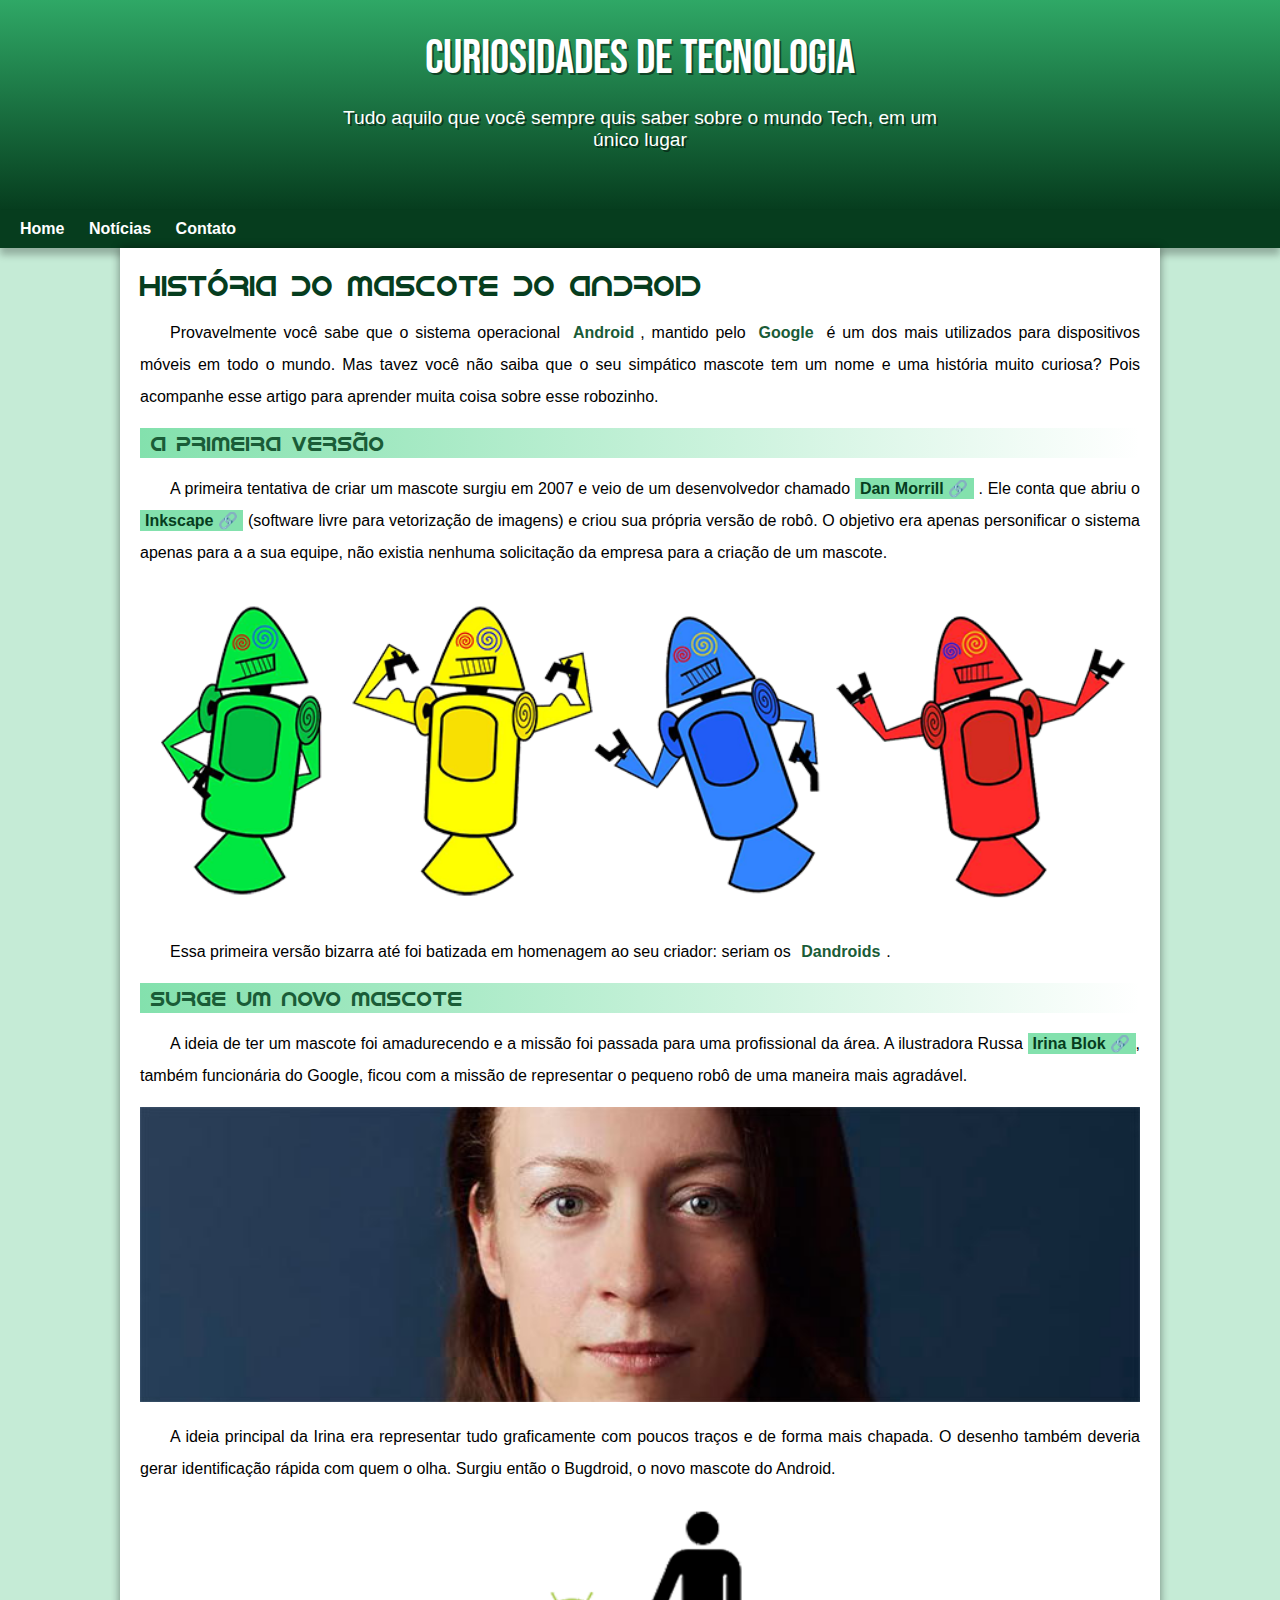
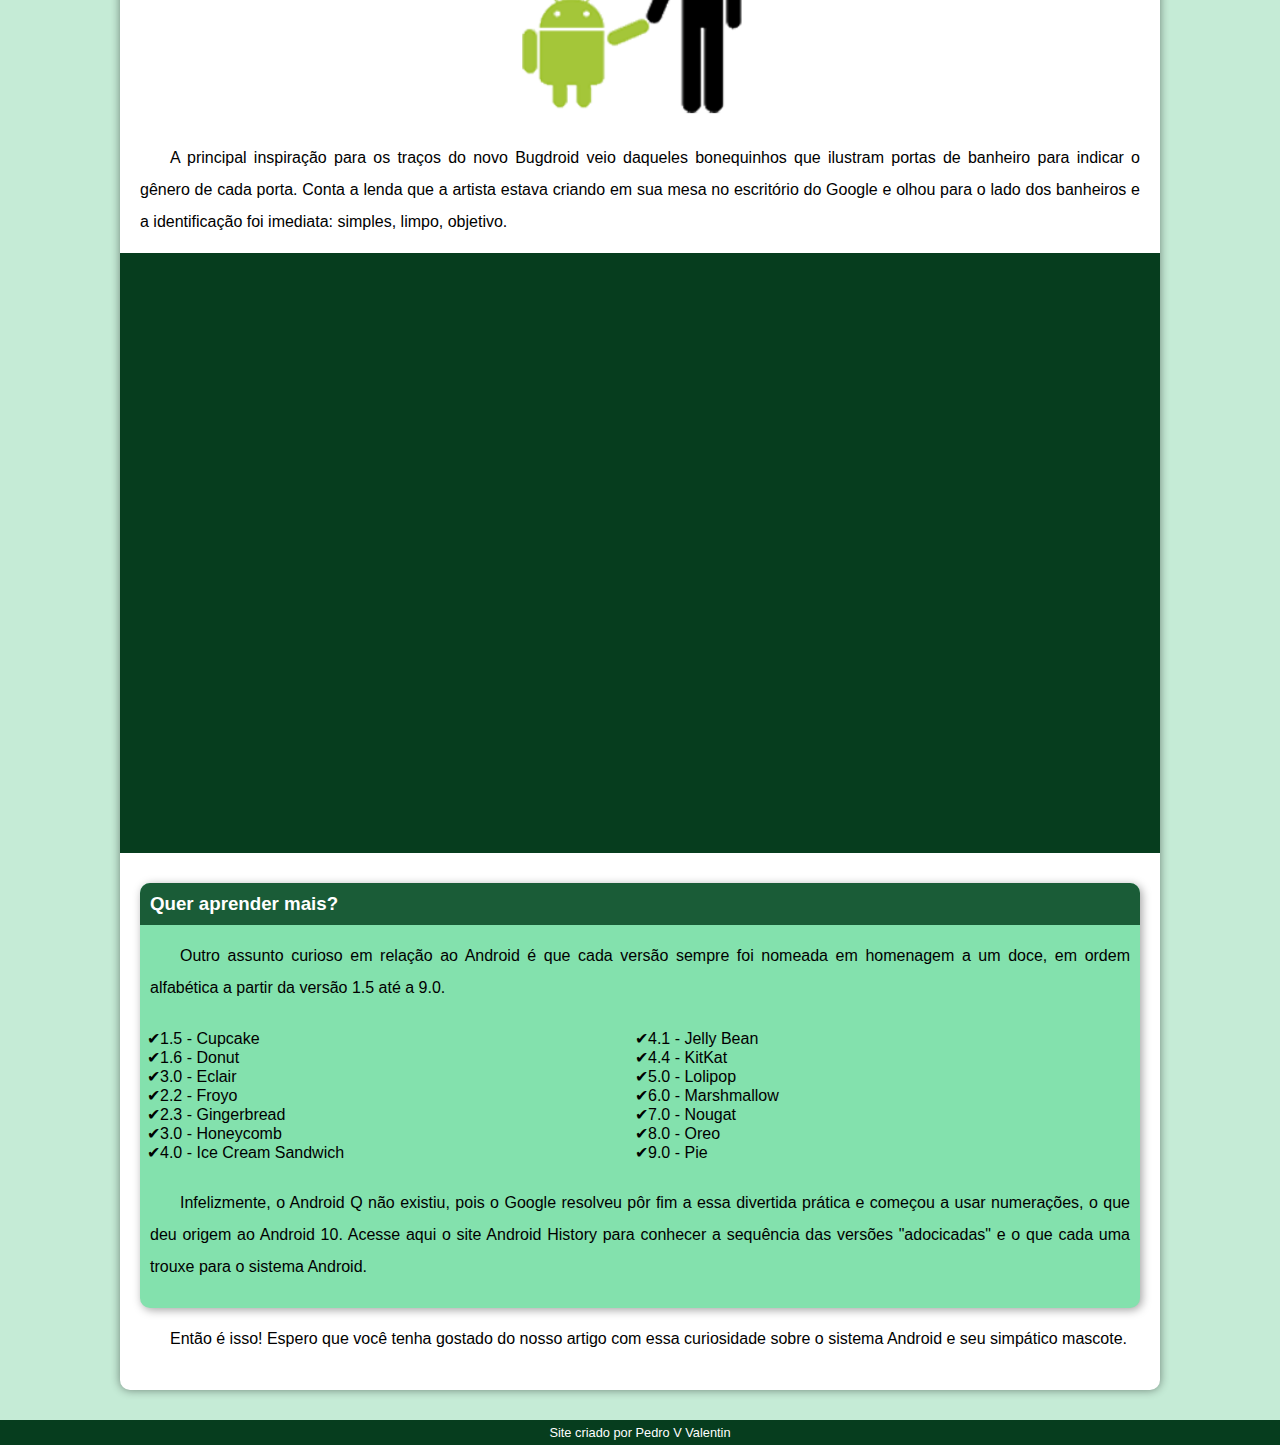
<file: index.html>
<!DOCTYPE html>
<html lang="pt-br">
<head>
    <meta charset="UTF-8">
    <meta http-equiv="X-UA-Compatible" content="IE=edge">
    <meta name="viewport" content="width=device-width, initial-scale=1.0">
    <title>Como surgiu o mascote do android?</title>
    <link rel="shortcut icon" href="imagens/favicon.ico" type="image/x-icon">
    <link rel="stylesheet" href="style/style.css">
</head>
<body>
    <header>
        <h1>Curiosidades de Tecnologia</h1>
        <p>Tudo aquilo que você sempre quis saber sobre o mundo Tech, em um único lugar</p>
    </header>
    <nav>
        <a href="#">Home</a>
        <a href="#">Notícias</a>
        <a href="#">Contato</a>
    </nav>
    <main>
        <article>
            <h1>História do Mascote do Android</h1>

            <p>Provavelmente você sabe que o sistema operacional <strong>Android</strong>, mantido pelo <strong>Google</strong> é um dos mais utilizados para dispositivos móveis em todo o mundo. Mas tavez você não saiba que o seu simpático mascote tem um nome e uma história muito curiosa? Pois acompanhe esse artigo para aprender muita coisa sobre esse robozinho.</p>

            <h2>A primeira versão</h2>

            <p>A primeira tentativa de criar um mascote surgiu em 2007 e veio de um desenvolvedor chamado <a href="https://androidcommunity.com/dan-morrill-shows-us-the-android-mascot-that-almost-was-20130103/" target="_blank" class="externo">Dan Morrill</a>
                . Ele conta que abriu o <a href="https://inkscape.org/pt-br/" target="_blank" class="externo">Inkscape</a> (software livre para vetorização de imagens) e criou sua própria versão de robô. O objetivo era apenas personificar o sistema apenas para a a sua equipe, não existia nenhuma solicitação da empresa para a criação de um mascote.</p>

            <picture>
                <source media="(max-width: 600px )" srcset="imagens/dan-droids-pq.png">
                <img src="imagens/dan-droids.png" alt=""></picture>

            <p>Essa primeira versão bizarra até foi batizada em homenagem ao seu criador: seriam os <strong>Dandroids</strong>.</p>

            <h2>Surge um novo mascote</h2>

            <p>A ideia de ter um mascote foi amadurecendo e a missão foi passada para uma profissional da área. A ilustradora Russa <a href="https://www.irinablok.com" translate="_blank" class="externo">Irina Blok</a>, também funcionária do Google, ficou com a missão de representar o pequeno robô de uma maneira mais agradável.</p>

            <picture>
                <source media="(max-width:600px )" srcset="imagens/irina-blok-pq.jpg">
                <img src="imagens/irina-blok.jpg" alt=""></picture>

            <p>A ideia principal da Irina era representar tudo graficamente com poucos traços e de forma mais chapada. O desenho também deveria gerar identificação rápida com quem o olha. Surgiu então o Bugdroid, o novo mascote do Android.</p>

            <img src="imagens/bugdroid.png" class="pequena" alt="">

            <p>A principal inspiração para os traços do novo Bugdroid veio daqueles bonequinhos que ilustram portas de banheiro para indicar o gênero de cada porta. Conta a lenda que a artista estava criando em sua mesa no escritório do Google e olhou para o lado dos banheiros e a identificação foi imediata: simples, limpo, objetivo.</p>

            <div class="video">
                <iframe width="560" height="315" src="https://www.youtube.com/embed/l2UDgpLz20M" title="YouTube video player" frameborder="0" allow="accelerometer; autoplay; clipboard-write; encrypted-media; gyroscope; picture-in-picture" allowfullscreen></iframe>
            </div>
            
            <aside>
                <h3>Quer aprender mais?</h3>

                <p>Outro assunto curioso em relação ao Android é que cada versão sempre foi nomeada em homenagem a um doce, em ordem alfabética a partir da versão 1.5 até a 9.0.</p>

                <ul>
                    <li>1.5 - Cupcake</li>
                    <li>1.6 - Donut</li>
                    <li>3.0 - Eclair</li>
                    <li>2.2 - Froyo</li>
                    <li>2.3 - Gingerbread</li>
                    <li>3.0 - Honeycomb</li>
                    <li>4.0 - Ice Cream Sandwich</li>
                    <li>4.1 - Jelly Bean</li>
                    <li>4.4 - KitKat</li>
                    <li>5.0 - Lolipop</li>
                    <li>6.0 - Marshmallow</li>
                    <li>7.0 - Nougat</li>
                    <li>8.0 - Oreo</li>
                    <li>9.0 - Pie</li>
                </ul>

                <p>
                    Infelizmente, o Android Q não existiu, pois o Google resolveu pôr fim a essa divertida prática e começou a usar numerações, o que deu origem ao Android 10.
                    Acesse aqui o site Android History para conhecer a sequência das versões "adocicadas" e o que cada uma trouxe para o sistema Android.
                </p>
            </aside>
        

            <p>Então é isso! Espero que você tenha gostado do nosso artigo com essa curiosidade sobre o sistema Android e seu simpático mascote.</p>
        </article>
    </main>
    <footer>
        <p>Site criado por Pedro V Valentin</p>
    </footer>
</body>
</html>
</file>
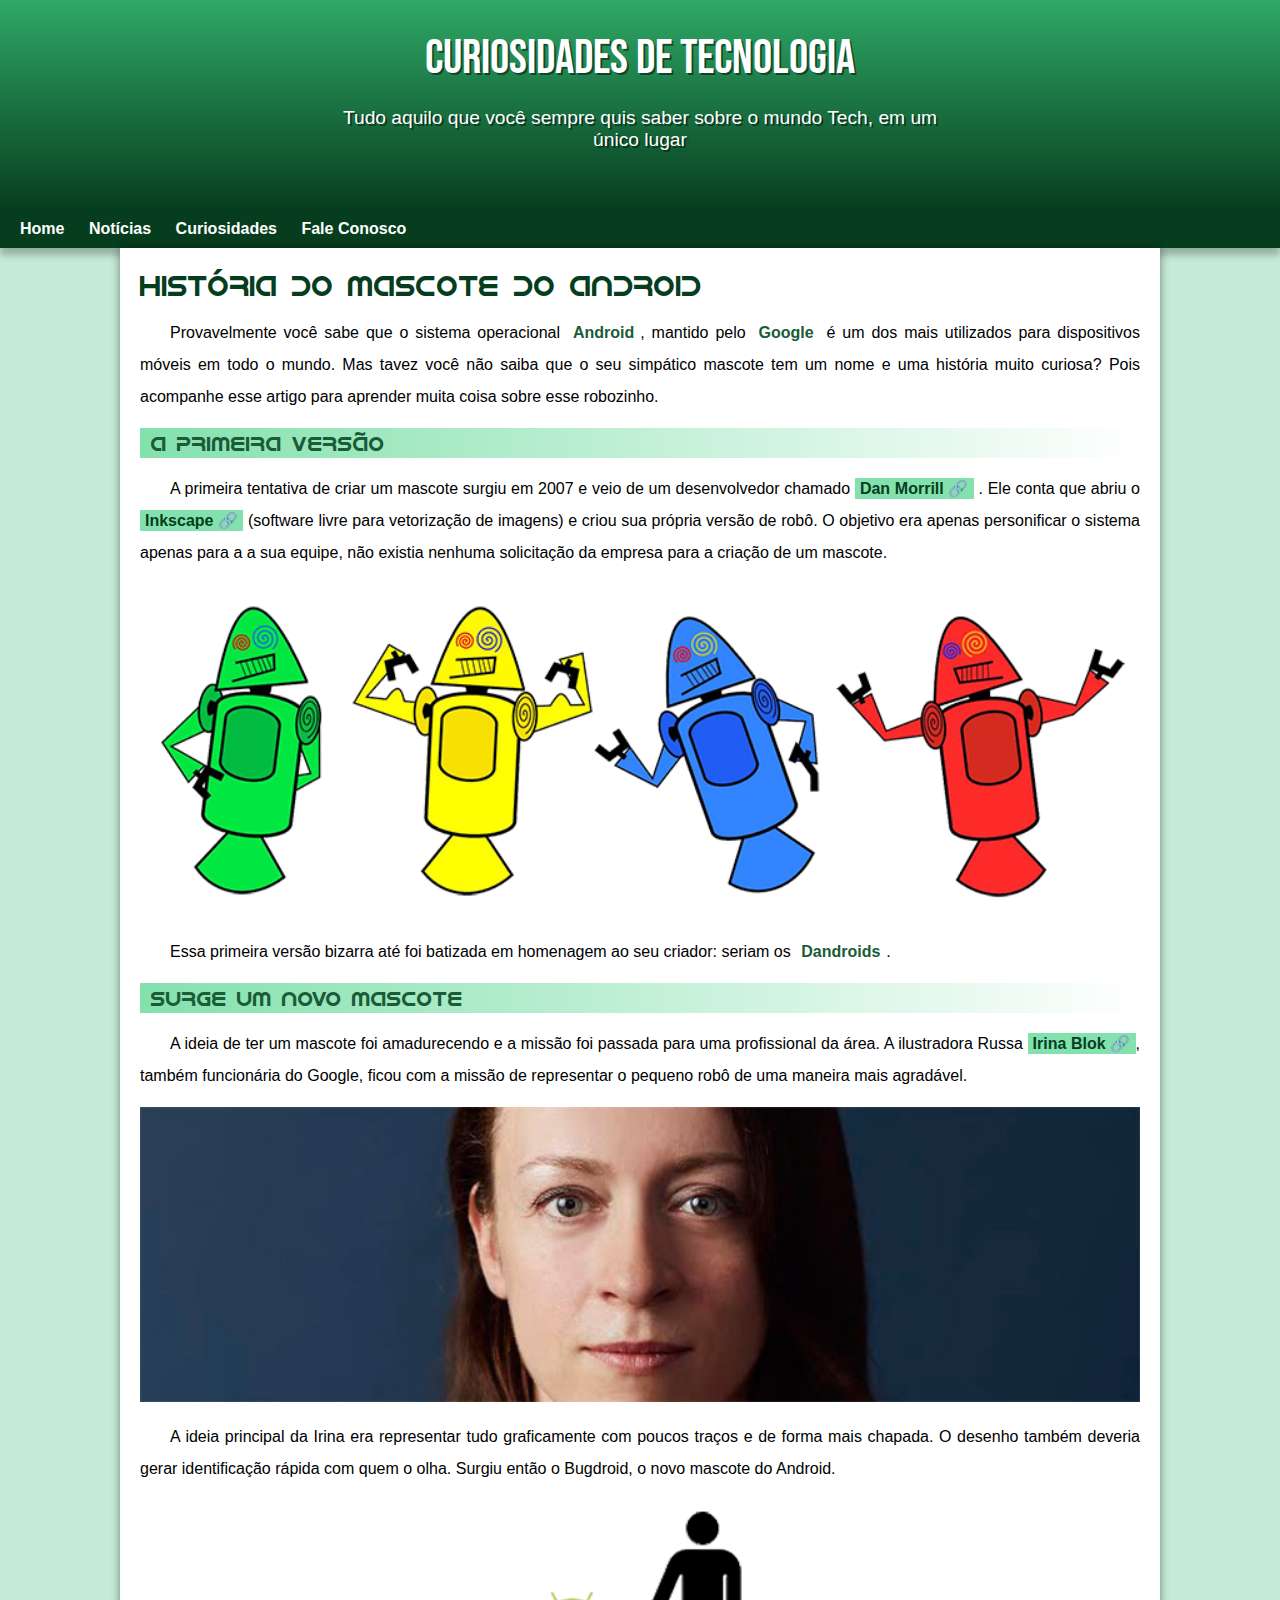
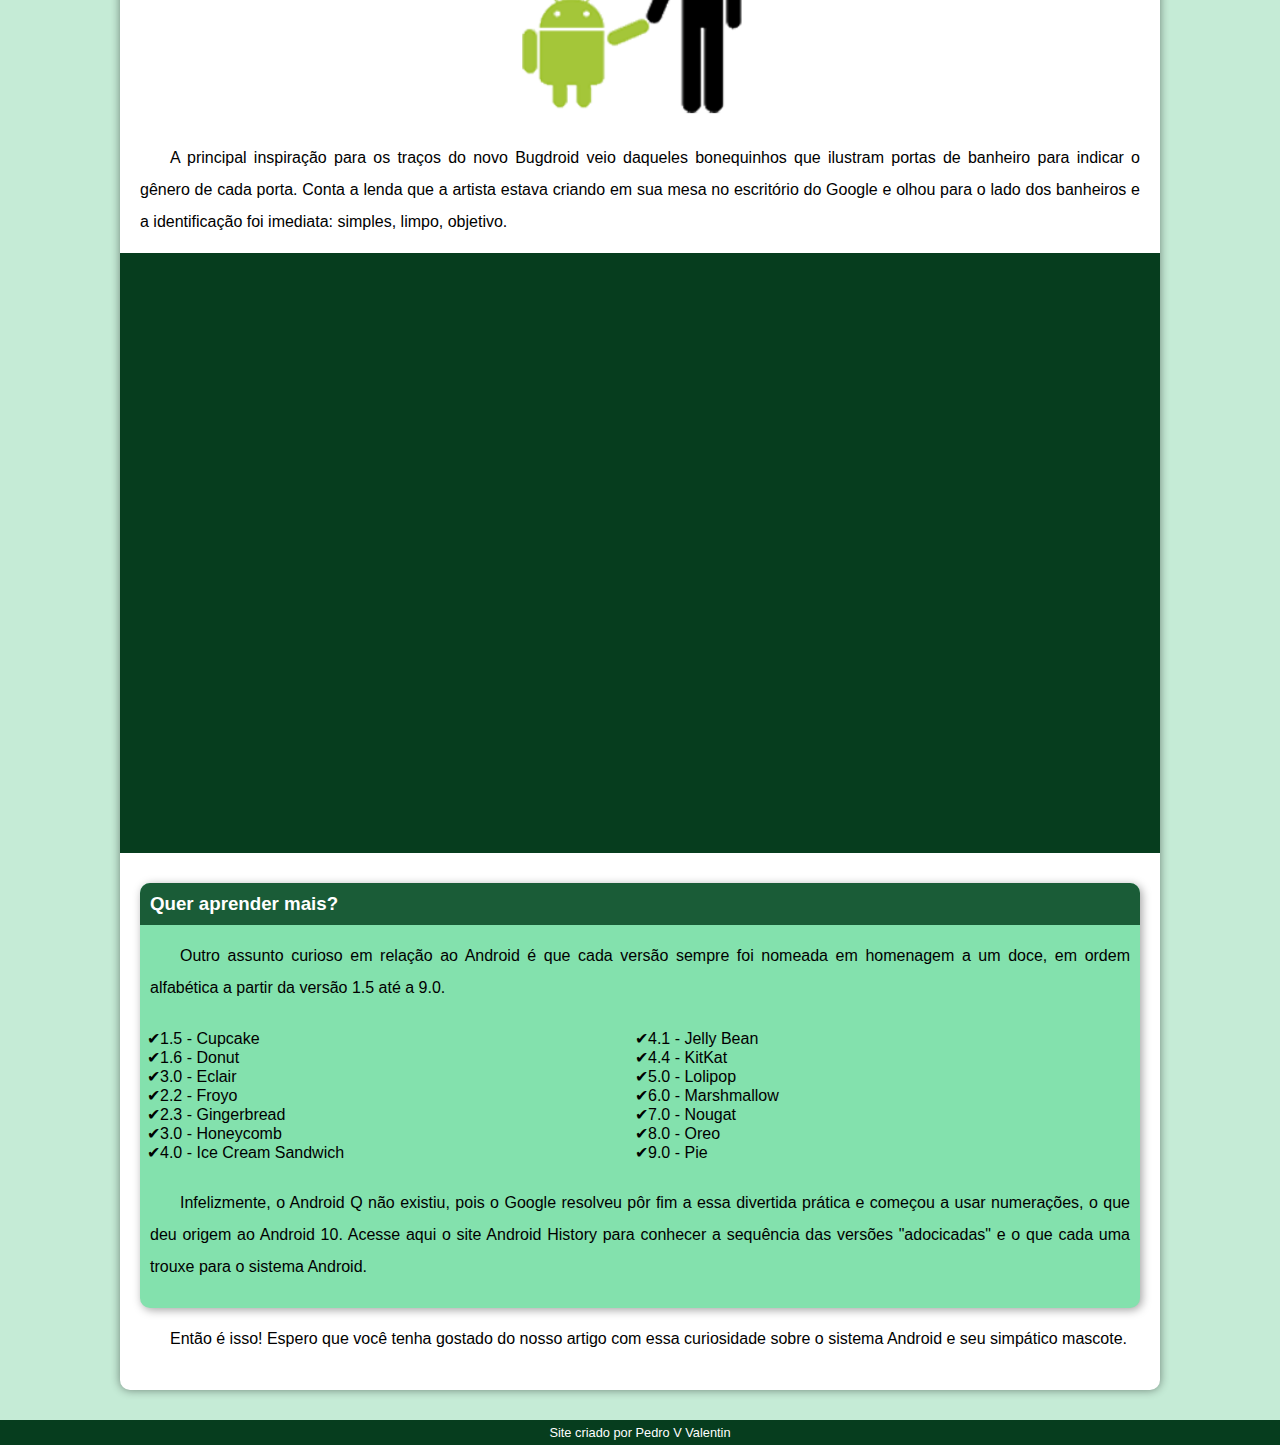
<file: index.html.html>
<!DOCTYPE html>
<html lang="pt-br">
<head>
    <meta charset="UTF-8">
    <meta http-equiv="X-UA-Compatible" content="IE=edge">
    <meta name="viewport" content="width=device-width, initial-scale=1.0">
    <title>Como surgiu o mascote do android?</title>
    <link rel="shortcut icon" href="imagens/favicon.ico" type="image/x-icon">
    <link rel="stylesheet" href="style/style.css">
</head>
<body>
    <header>
        <h1>Curiosidades de Tecnologia</h1>
        <p>Tudo aquilo que você sempre quis saber sobre o mundo Tech, em um único lugar</p>
    </header>
    <nav>
        <a href="#">Home</a>
        <a href="#">Notícias</a>
        <a href="#">Curiosidades</a>
        <a href="#"> Fale Conosco</a>
    </nav>
    <main>
        <article>
            <h1>História do Mascote do Android</h1>

            <p>Provavelmente você sabe que o sistema operacional <strong>Android</strong>, mantido pelo <strong>Google</strong> é um dos mais utilizados para dispositivos móveis em todo o mundo. Mas tavez você não saiba que o seu simpático mascote tem um nome e uma história muito curiosa? Pois acompanhe esse artigo para aprender muita coisa sobre esse robozinho.</p>

            <h2>A primeira versão</h2>

            <p>A primeira tentativa de criar um mascote surgiu em 2007 e veio de um desenvolvedor chamado <a href="https://androidcommunity.com/dan-morrill-shows-us-the-android-mascot-that-almost-was-20130103/" target="_blank" class="externo">Dan Morrill</a>
                . Ele conta que abriu o <a href="https://inkscape.org/pt-br/" target="_blank" class="externo">Inkscape</a> (software livre para vetorização de imagens) e criou sua própria versão de robô. O objetivo era apenas personificar o sistema apenas para a a sua equipe, não existia nenhuma solicitação da empresa para a criação de um mascote.</p>

            <picture>
                <source media="(max-width: 600px )" srcset="imagens/dan-droids-pq.png">
                <img src="imagens/dan-droids.png" alt=""></picture>

            <p>Essa primeira versão bizarra até foi batizada em homenagem ao seu criador: seriam os <strong>Dandroids</strong>.</p>

            <h2>Surge um novo mascote</h2>

            <p>A ideia de ter um mascote foi amadurecendo e a missão foi passada para uma profissional da área. A ilustradora Russa <a href="https://www.irinablok.com" translate="_blank" class="externo">Irina Blok</a>, também funcionária do Google, ficou com a missão de representar o pequeno robô de uma maneira mais agradável.</p>

            <picture>
                <source media="(max-width:600px )" srcset="imagens/irina-blok-pq.jpg">
                <img src="imagens/irina-blok.jpg" alt=""></picture>

            <p>A ideia principal da Irina era representar tudo graficamente com poucos traços e de forma mais chapada. O desenho também deveria gerar identificação rápida com quem o olha. Surgiu então o Bugdroid, o novo mascote do Android.</p>

            <img src="imagens/bugdroid.png" class="pequena" alt="">

            <p>A principal inspiração para os traços do novo Bugdroid veio daqueles bonequinhos que ilustram portas de banheiro para indicar o gênero de cada porta. Conta a lenda que a artista estava criando em sua mesa no escritório do Google e olhou para o lado dos banheiros e a identificação foi imediata: simples, limpo, objetivo.</p>

            <div class="video">
                <iframe width="560" height="315" src="https://www.youtube.com/embed/l2UDgpLz20M" title="YouTube video player" frameborder="0" allow="accelerometer; autoplay; clipboard-write; encrypted-media; gyroscope; picture-in-picture" allowfullscreen></iframe>
            </div>
            
            <aside>
                <h3>Quer aprender mais?</h3>

                <p>Outro assunto curioso em relação ao Android é que cada versão sempre foi nomeada em homenagem a um doce, em ordem alfabética a partir da versão 1.5 até a 9.0.</p>

                <ul>
                    <li>1.5 - Cupcake</li>
                    <li>1.6 - Donut</li>
                    <li>3.0 - Eclair</li>
                    <li>2.2 - Froyo</li>
                    <li>2.3 - Gingerbread</li>
                    <li>3.0 - Honeycomb</li>
                    <li>4.0 - Ice Cream Sandwich</li>
                    <li>4.1 - Jelly Bean</li>
                    <li>4.4 - KitKat</li>
                    <li>5.0 - Lolipop</li>
                    <li>6.0 - Marshmallow</li>
                    <li>7.0 - Nougat</li>
                    <li>8.0 - Oreo</li>
                    <li>9.0 - Pie</li>
                </ul>

                <p>
                    Infelizmente, o Android Q não existiu, pois o Google resolveu pôr fim a essa divertida prática e começou a usar numerações, o que deu origem ao Android 10.
                    Acesse aqui o site Android History para conhecer a sequência das versões "adocicadas" e o que cada uma trouxe para o sistema Android.
                </p>
            </aside>
        

            <p>Então é isso! Espero que você tenha gostado do nosso artigo com essa curiosidade sobre o sistema Android e seu simpático mascote.</p>
        </article>
    </main>
    <footer>
        <p>Site criado por Pedro V Valentin</p>
    </footer>
</body>
</html>
</file>
<file: style/style.css>
@charset "UTF-8";

@import url('https://fonts.googleapis.com/css2?family=Bebas+Neue&display=swap');
@font-face {
    font-family: "Android";
    src: url("../fontes/idroid.otf");
    font-weight: normal; 
}

*{
    margin: 0px;
    padding: 0px;
}


:root{
    --cor0: #c5ebd6;
    --cor1: #83e1ad;
    --cor2: #3ddc84;
    --cor3: #2fa866;
    --cor4: #1a5c37;
    --cor5: #063d1e;

    --font-padrao: Arial, Helvetica, Verdana, sans-serif;
    --font-destaque: 'Bebas Neue', cursive;
    --font-android: 'Android', cursive;
}

body{
    background-color: var(--cor0);
    font-family: var(--font-padrao);
}

a.externo::after{
    content: "\00A0\1F517";
}

header{
    background-image: linear-gradient(to bottom, var(--cor3), var(--cor5));
    min-height: 150px;
    text-align: center;
    padding: 30px;
}

header > h1{
    color: white;
    margin-bottom: 20px;
    font-size: 3em;
    font-weight: normal;
    text-shadow: 2px 2px 0 rgba(0, 0, 0, 0.479);
    font-family: var(--font-destaque);
}

header > p{
    font-family: var(--font-padrao);
    font-size: 1.2em;
    max-width: 600px;
    padding-left: 10px;
    padding-right: 10px;
    margin: auto;
    color: white;
    text-shadow: 2px 2px 0 rgba(0, 0, 0, 0.479);
}

nav{
    background-color: var(--cor5);
    padding: 10px;
    box-shadow: 0 7px 7px rgba(0, 0, 0, 0.253);
    font-family: var(--font-padrao);
}

nav > a{
    color: white;
    padding: 10px;
    text-decoration: none;
    font-weight: bold;
    transition-duration: 0.5s;
    border-radius: 8px;
}

nav > a:hover{
    background-color: var(--cor3);
    color: var(--cor5);
}

main{
    padding: 20px;
    margin: auto;
    margin-bottom: 30px;
    min-width: 300px;
    max-width: 1000px;
    background-color: white;
    box-shadow: 0px 0px 10px rgba(0, 0, 0, 0.445);
    border-radius: 0 0 10px 10px;
}

main h1{
    font-family: var(--font-android);
    color: var(--cor5);
    font-weight: normal;
    font-size: 1.8em;
}

main h2{
    font-family: var(--font-android);
    color: var(--cor4);
    font-size: 1.3em;
    font-weight: normal;
    background-image: linear-gradient(to right, var(--cor1), transparent);
    text-indent: 8px;
    padding: 3px;

}

main p{
    margin: 15px 0px;
    text-align: justify;
    text-indent: 30px;
    line-height: 2em;
}

main strong{
    color: var(--cor4);
    padding: 2px 6px;
    font-weight: bold;

}

main a{
    text-decoration: none;
    color: var(--cor5);
    background-color: var(--cor1);
    font-weight: bold;
    padding: 2px 5px;
}

main a:hover{
    color: var(--cor4);
    text-decoration: underline;
}

main img{
    width: 100%;
}

main img.pequena{
    max-width: 350px;
    display: block;
    margin: auto;
}

div.video{
    background-color: var(--cor5);
    margin: 0 -20px 30px -20px;
    padding: 20px;
    padding-bottom: 58%;

    position: relative;
}

div.video > iframe{
    top: 5%;
    left: 5%;
    height: 90%;
    width: 90%;
    position: absolute;
}

aside{
    background-color: var(--cor1);
    padding: 10px;
    border-radius: 10px;
    box-shadow: 2px 2px 10px rgba(0, 0, 0, 0.363);
}

aside > h3{
    background-color: var(--cor4);
    color: white;
    padding: 10px;
    margin: -10px -10px 0px -10px;
    border-radius: 10px 10px 0 0;
}

aside ul{
    list-style-position: inside;
    columns: 2;
    padding: 10px;
    list-style: "\2714";
}

footer{
    background-color: var(--cor5);
    color: white;
    text-align: center;
    font-size: 0.8em;
    padding: 5px;
}

footer a{
    color: white;
    font-weight: bolder;
    text-decoration: none;
}

footer a:hover{
    text-decoration: underline;
    color: var(--cor1);
}
</file>
